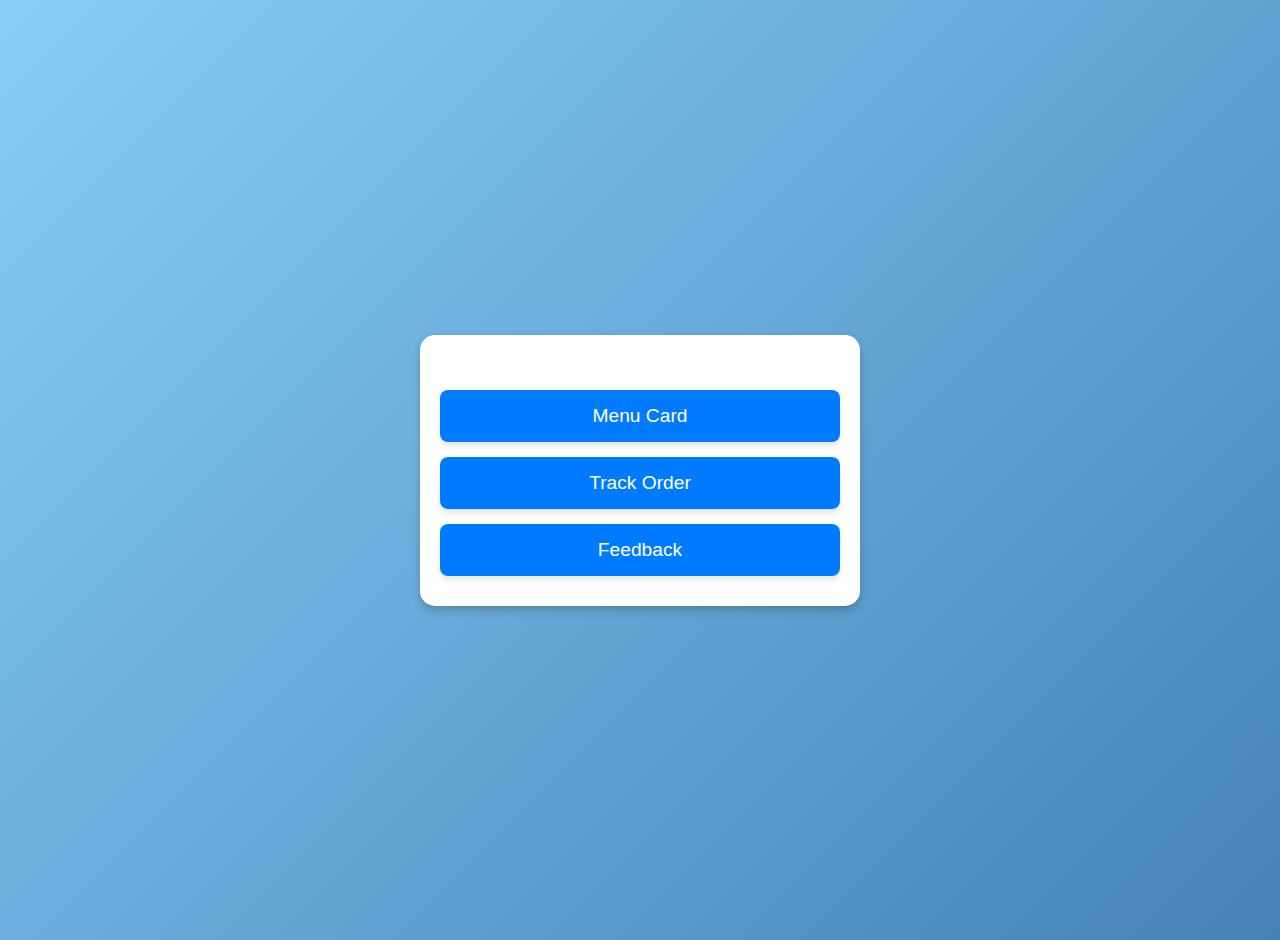
<file: index.html>
<!DOCTYPE html>
<html lang="en">
<head>
    <meta charset="UTF-8">
    <meta name="viewport" content="width=device-width, initial-scale=1.0">
    <title>QR Food Ordering</title>
    <link rel="stylesheet" href="HomePageStyle.css">
</head>
<body>
    <div class="container">
        <h1 id="restaurant-name">Restaurant Name</h1>
        <div class="button-container">
            <button id ="menuBtn">Menu Card</button>
            <button onclick="location.href='track-order.html'">Track Order</button>
            <button onclick="location.href='feedback.html'">Feedback</button>
        </div>
    </div>

    <script>
        const url = window.location.href;

        // Create a URL object
        const urlObject = new URL(url);

        // Use URLSearchParams to get the query parameters
        const params = new URLSearchParams(urlObject.search);

        // Get the values of the parameters
        const restId = params.get('restId');
        const tableNumber = params.get('tableNum');
         const restName = params.get('restName')

        const jsData = {restId : restId,
                        tableNum : tableNumber,
                        restName : restName}
        
        document.getElementById("menuBtn").onclick = function () {
        sessionStorage.setItem('jsData', JSON.stringify(jsData))
        location.href = "Menu.html";
    };
       

        // JavaScript to dynamically set the restaurant name
        document.getElementById('restaurant-name').textContent = restName;
        // JavaScript to dynamically set the restaurant name
       
    </script>
</body>
</html>
</file>
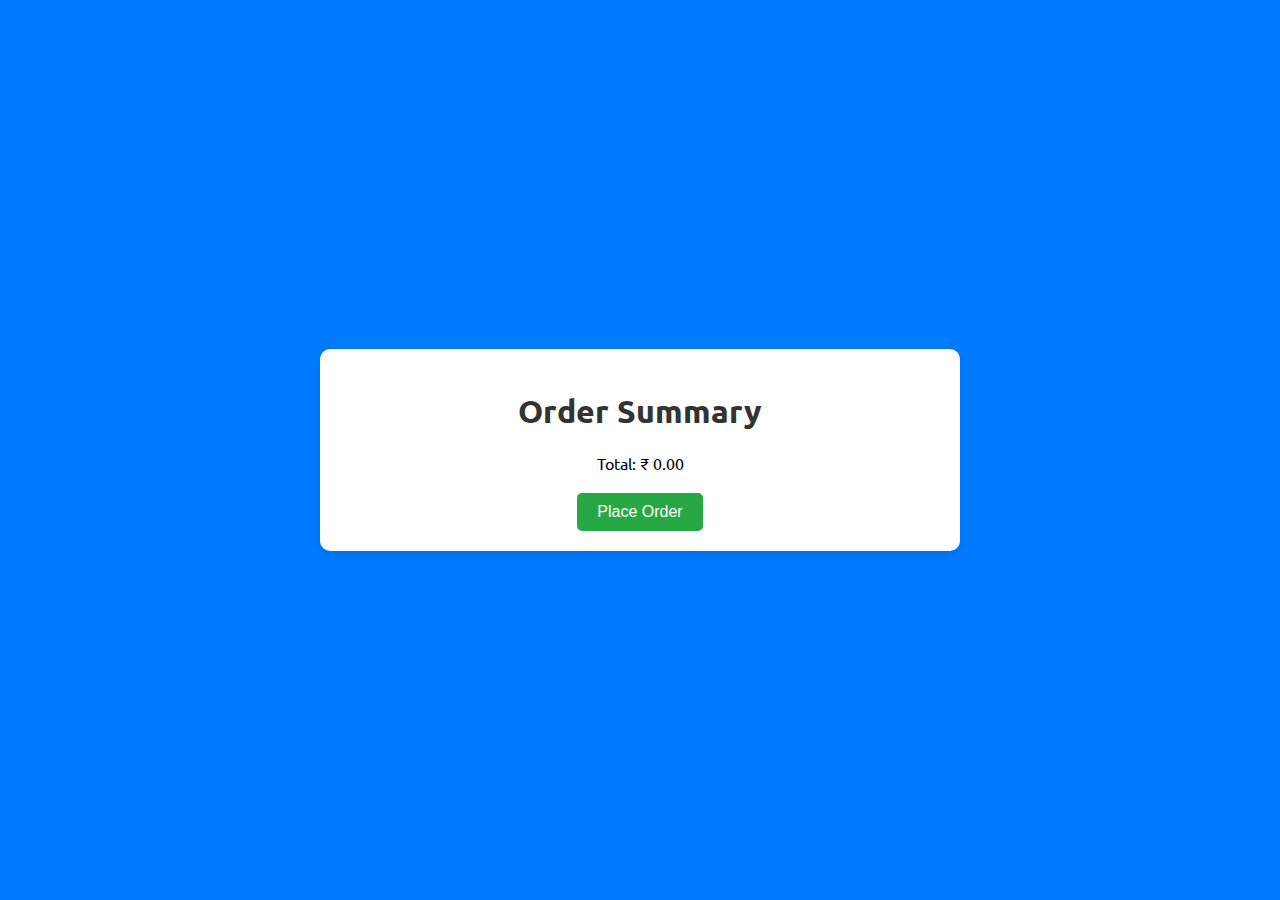
<file: PlaceOrder.html>
<!DOCTYPE html>
<html lang="en">
<head>
  <meta charset="UTF-8">
  <meta name="viewport" content="width=device-width, initial-scale=1.0">
  <title>Order Summary</title>
  <link href="https://fonts.googleapis.com/css2?family=Ubuntu:wght@400;700&display=swap" rel="stylesheet">
  <link rel="stylesheet" href="placeOrder.css">
</head>
<body>
  <div id="order-summary-container">
    <h1>Order Summary</h1>
    <div id="order-summary"></div>
    <div id="total-amount"></div>
    <button id="place-order-button" onclick="finalizeOrder()">Place Order</button>
  </div>
  
  <script src="placeOrder.js"></script>
</body>
</html>
</file>
<file: HomePageStyle.css>
body {
    font-family: 'Arial', sans-serif;
    display: flex;
    justify-content: center;
    align-items: center;
    height: 100vh;
    margin: 0;
    background: linear-gradient(135deg, #87CEFA 0%, #4682B4 100%); /* Blue gradient background */
    padding: 20px; /* Adding padding to body for extra space */
}

.container {
    text-align: center;
    background: #ffffff;
    padding: 30px 20px;
    border-radius: 15px;
    box-shadow: 0 4px 8px rgba(0, 0, 0, 0.2);
    width: 100%; /* Changed to 100% to allow margin control */
    max-width: 400px;
    margin: 0 20px; /* Added margin for left and right spacing */
}

h1 {
    font-size: 2em;
    margin-bottom: 25px;
    color: #1E3A5F; /* Darker blue color for heading */
    font-weight: bold;
}

.button-container {
    display: flex;
    flex-direction: column;
    gap: 15px;
}

button {
    padding: 15px;
    font-size: 1.2em;
    border: none;
    border-radius: 8px;
    cursor: pointer;
    background-color: #007bff;
    color: #ffffff;
    box-shadow: 0 4px 6px rgba(0, 0, 0, 0.1);
    transition: background-color 0.3s, transform 0.3s;
}

button:hover {
    background-color: #0056b3;
    transform: translateY(-2px);
}

button:active {
    transform: translateY(0);
}
</file>
<file: placeOrder.css>
body {
    font-family: 'Ubuntu', sans-serif;
    background-color: #007bff;
    margin: 0;
    padding: 0;
    display: flex;
    justify-content: center;
    align-items: center;
    height: 100vh;
  }
  
  #order-summary-container {
    background-color: #ffffff;
    padding: 20px;
    border-radius: 10px;
    box-shadow: 0 4px 8px rgba(0, 0, 0, 0.1);
    max-width: 600px;
    width: 90%;
    text-align: center;
  }
  
  h1 {
    font-weight: 700;
    color: #333;
  }
  
  #order-summary {
    margin-top: 20px;
    text-align: left;
  }
  
  #order-summary div {
    background-color: #f1f1f1;
    padding: 10px;
    border-radius: 5px;
    margin-bottom: 10px;
    display: flex;
    justify-content: space-between;
    align-items: center;
  }
  
  #order-summary div strong {
    font-size: 1.1em;
    color: #007bff;
    text-transform: capitalize;
  }
  
  #place-order-button {
    background-color: #28a745;
    color: white;
    border: none;
    border-radius: 5px;
    padding: 10px 20px;
    font-size: 1em;
    cursor: pointer;
    margin-top: 20px;
  }
  
  #place-order-button:hover {
    background-color: #218838;
  }
</file>
